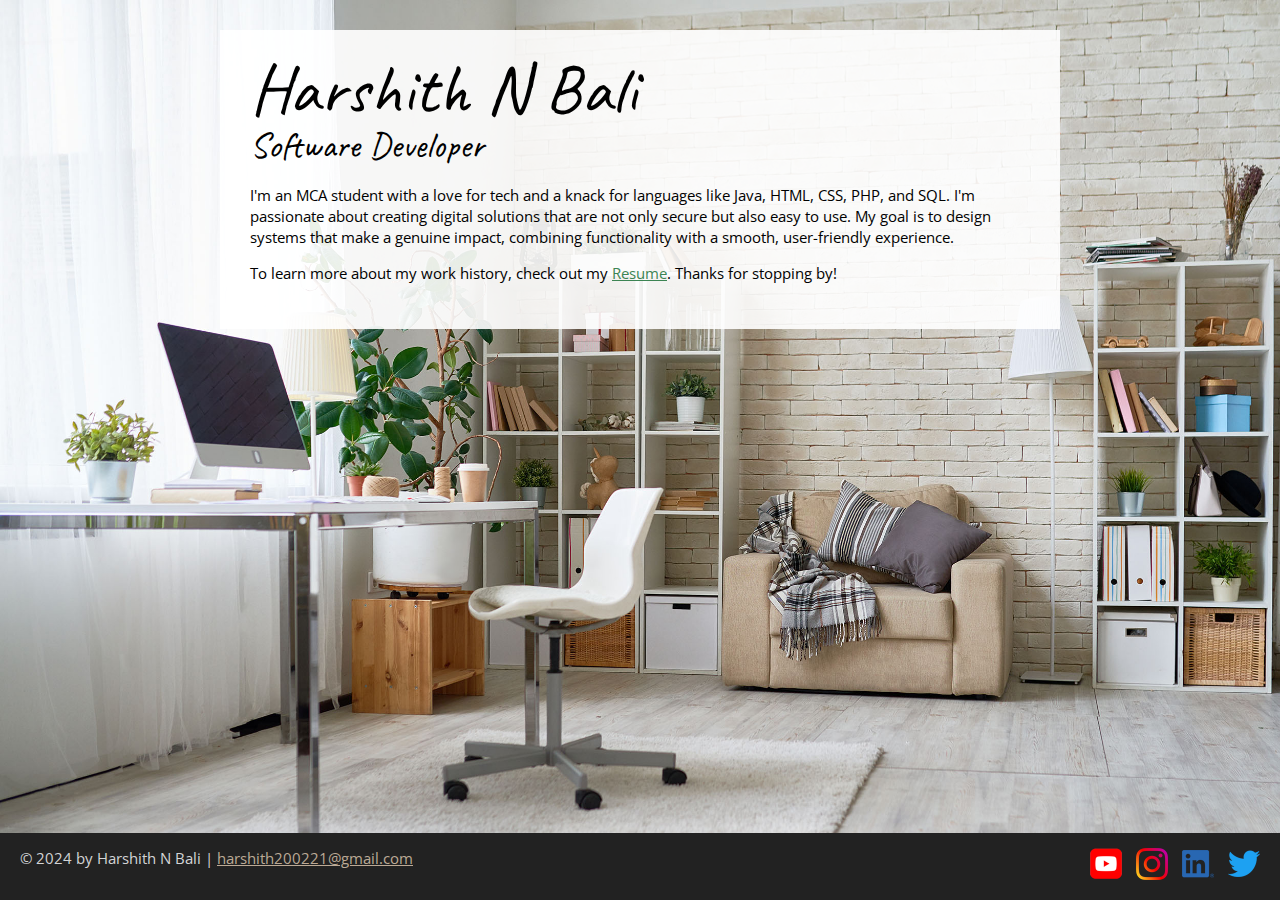
<file: index.html>
<!DOCTYPE html>
<html lang="en">
  <head>
    <meta charset="UTF-8">
    <meta name="viewport" content="width=device-width, initial-scale=1.0">
    <title>Harshith</title>
    <link rel="preconnect" href="https://fonts.googleapis.com">
    <link rel="preconnect" href="https://fonts.gstatic.com" crossorigin>
    <link href="https://fonts.googleapis.com/css2?family=Caveat&family=Open+Sans&display=swap" rel="stylesheet">
    <link href="https://fonts.googleapis.com/css2?family=Montserrat:ital,wght@0,100..900;1,100..900&display=swap" rel="stylesheet">
    <link rel="stylesheet" href="CSS/styles.css">
  </head>
  <body class="home">
    <!-- //  INTRO  // -->
    <div class="content-wrapper">  
      <div class="content-bg">
        <header>
          <!-- Start content edits below this line. -->
          <h1>Harshith N Bali</h1>
          <h2>Software Developer</h2>

          <!-- End content edits here. -->
        </header>

        <!-- //  ABOUT ME  // -->
        <main>
          <p>I'm an MCA student with a love for tech and a knack for languages like Java, HTML, CSS, PHP, and SQL. I'm passionate about
            creating digital solutions that are not only secure but also easy to use. My goal is to design systems that make a genuine impact,
            combining functionality with a smooth, user-friendly experience.</p>

            <p>To learn more about my work history, check out my <a href="resume.html"> Resume</a>. Thanks for stopping by!</p>
        </main>
      </div>
    </div>
    <!-- //  FOOTER INFO, SOCIAL MEDIA  // -->
    <footer>
      <p>&copy; 2024 by Harshith N Bali |  <a href="mailto:dineshlokesh0406@gmail.com">harshith200221@gmail.com</a></p>

      <ul class="socials">
        <li>
          <a href="https://youtube.com/@techkannada.ai.official" target="_blank"><img src="images/icon-logo-youtube.png" alt="My YouTube channel"></a>
        </li>
        <li>
          <a href="https://www.instagram.com/dineshgowdavlogs/" target="_blank"><img src="images/icon-logo-instagram.png" alt="My Instagram"></a>
        </li>
        <li>
          <a href="https://ca.linkedin.com/in/dineshlokesh0406" target="_blank"><img src="images/icon-logo-linkedin.png" alt="My LinkedIn profile"></a>
        </li>
        <li>
          <a href="#" target="_blank"><img src="images/icon-logo-twitter.png" alt="My Twitter profile"></a>
        </li>
      </ul>
    </footer>
  </body>
</html>
</file>
<file: CSS/styles.css>
COLOR PALETTE
:root{


Dark-green:#3c8453;
Sandy-beige:#bcaa96;
Dark-gray:#222222;
Light-gray:#d3d4d6;
Off-white:#f6f6f6
}

/* GLOBAL STYLES 
------------------------------------*/

html {   
    box-sizing: border-box;
    font-size: 62.5%; 
}


html, body {
    height: 100%;
}
body {
    background: #f6f6f6; 
    margin: 0;
    font-family: 'Open Sans', sans-serif;
    font-size: 1.5rem;
    line-height: 1.4;
}
*, *:before, *:after {
    box-sizing: inherit;
}
h1, h2, h3 {
    font-family: 'Caveat', cursive;
    font-weight: bold;
    font-weight: 400;
    margin: 0;
}
h1 {
    font-size: 7rem;
    line-height: 0.85;
}
h2 {
    font-size: 3.6rem;
}
h3 {
    font-size: 2.4rem;
}

/* LINKS */
a {
    color: #3c8453;
}
a:hover {
    color: #bcaa96;
    text-decoration: none;
}
footer a {
    color: #bcaa96;
}
footer a:hover {
    color: #3c8453;
}
.btn {
    background: #3c8453;
    color: #f6f6f6;
    text-decoration: none;
    text-transform: uppercase;
    font-size: 1.2rem;
    display: inline-block;
    padding: 7px;
    letter-spacing: 0.1em;
    line-height: 1;
    border-radius: 4px;
}

.content-wrapper {
    margin: 0 auto;
    padding: 30px;
    max-width: 900px;
}


/* HOME ------------------------------------*/
.home {
    background: url(../images/bg-home-office-studio.jpg) no-repeat;
    background-size: cover;
    display: flex;
    flex-direction: column;
}
.home .content-wrapper {
    flex: 1 0 auto;
}
.content-bg {
    background: rgb(255 255 255 / 0.9);
    padding: 30px;
}



/* RESUME ------------------------------------*/
.resume header::before {
    background: url(../images/bg-home-office-studio.jpg) center;
    background-size: cover;
    content: "";
    display: block;
    height: 375px;
}
.resume-section {
    margin-bottom: 50px;
}
.resume-section h2 {
    border-bottom: 2px dashed #d3d4d6;
}
.download-link {
    position: fixed;
    top: 5px;
    left: 5px;
    font-size: 1.5rem;
}




/* Projects ------------------------------------*/
.project-item {
    margin: 30px 0;
}
.project-item img {
    width: 300px;
}



/* Work Experience ------------------------------------*/
.work-item {
    margin: 30px 0;
}
.work-details p {
    margin: 0;
}



/* Education
------------------------------------*/
.education-item {
    margin: 30px 0;
}
.education-item p {
    margin: 0;
}



/* FOOTER
------------------------------------*/
footer {
    background: #222;
    color: #d3d4d6;
}
.socials {
    list-style-type: none;
    padding: 0;
}
.socials li {
    display: inline-block;
    margin-left: 10px;
}
.socials img {
    width: 32px;
}
.socials img:hover {
    opacity: 0.5;
}


















/* HOME ------------------------------------*/
@media screen and (max-width:650px){
    .home .content-wrapper {
        padding: 10px;
    }
    .content-bg {
        padding: 20px;
    }
}


/* RESUME ------------------------------------*/

@media screen and (max-width: 1200px){
    .download-link {
        position: absolute;
    }
}
@media screen and (max-width: 500px){
    .resume header::before {
        height: 200px;
    }
    h1 {
        font-size: 5rem;
    }
    h2 {
        font-size: 2.6rem;
    }
}



/* PROJECT ------------------------------------*/
@media screen and (min-width:860px) {
    .project-item {
        display: flow-root;
    }
    .project-item img {
        float: left;
        margin-right: 20px;
    }
}
@media screen and (min-width:650px) and (max-width:859px) {
    .project-wrapper {
        display: grid;
        grid-template-columns: repeat(2, 1fr);
        column-gap: 20px;
    }
    .project-item img {
        width: 100%;
    }
}
@media screen and (max-width:500px){
    .project-item img {
        width: 100%;
        margin-bottom: 10px;
    }
}




/* WORK------------------------------------*/
@media screen and (min-width: 860px) {
    .work-item {
        display: grid;
        grid-template-columns: 300px 1fr;
        column-gap: 20px;
    }
    .work-summary p:first-child {
        margin-top: 0;
    }
}


/* FOOTER ------------------------------------*/
@media screen and (min-width: 860px){
    footer {
        display: flex;
        justify-content: space-between;
        padding: 0 20px;
    }
}
@media screen and (max-width: 859px){
    footer {
        text-align: center;
        padding: 10px;
    }

}
</file>
